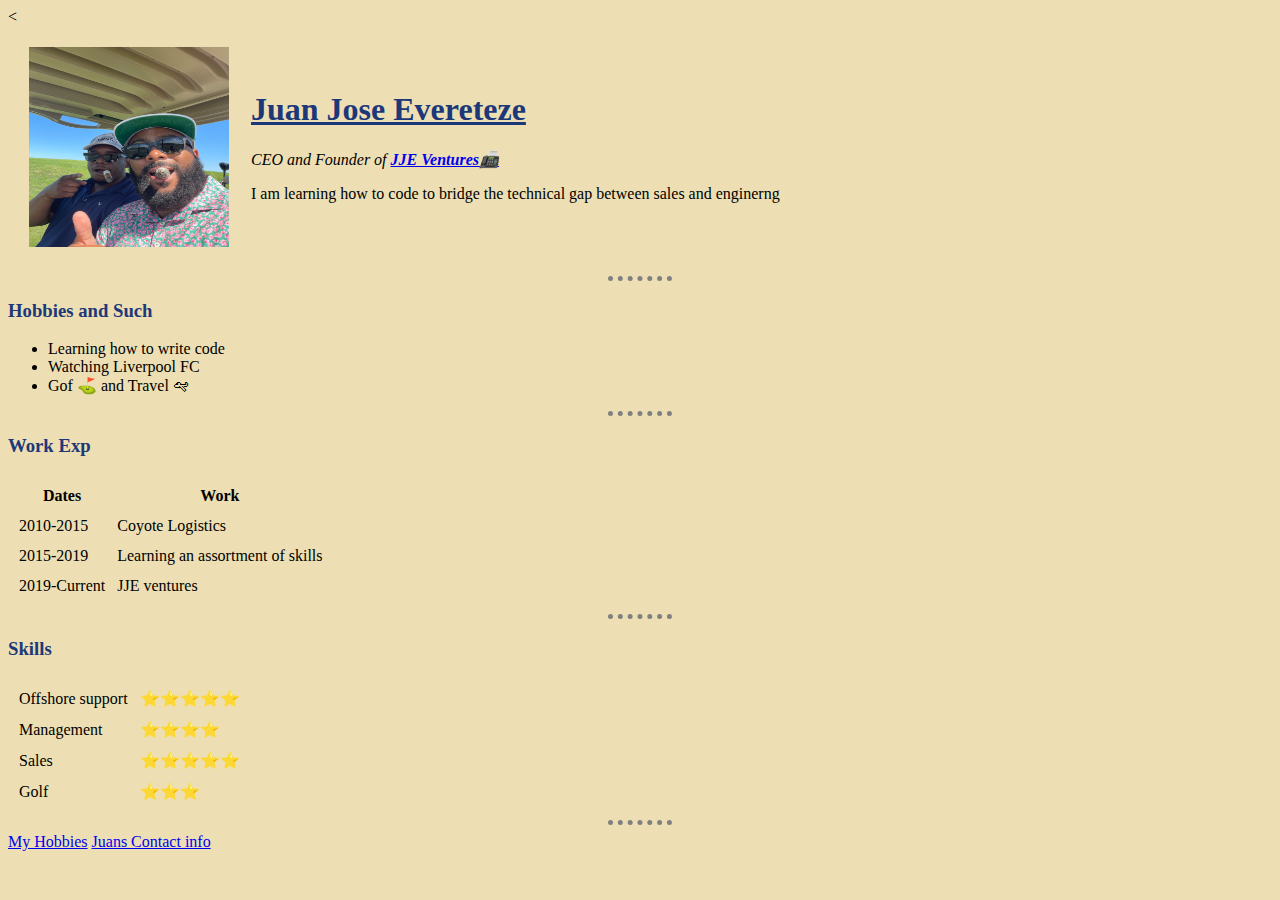
<file: index.html>
<<!DOCTYPE html>
<html lang="en" dir="ltr">
  <head>
    <meta charset="utf-8">
    <title>Juan's Personal Site</title>
    <link rel="stylesheet" href="css/styles.css">


  </head>

<body>
  <table cellspacing=20>
    <tr>
      <td><img src="67917908903__89FA5DEC-C5BE-40C5-9EA4-B956F3165136.jpeg" alt="Juans Profile pic"
        width="200"height="200"></td>
      <td><h1> Juan Jose Evereteze</h1>
      <p><em>CEO and Founder of <strong><a href="https://www.liverpoolfc.com/">JJE Ventures📠</a></strong></em></p>
      <p>I am learning how to code to bridge the technical gap between sales and enginerng</p>
    </td>
    </tr>
  </table>
  <hr>
  <h3>Hobbies and Such</h3>
  <ul>
    <li>Learning how to write code</li>
    <li>Watching Liverpool FC</li>
    <li>Gof ⛳️ and Travel 🛩</li>
  </ul>
  <hr>
<h3>Work Exp</h3>
<table cellspacing="10">
<thead>
    <tr>
      <th>Dates</th>
      <th>Work</th>
    </tr>
</thead>

  <tbody>
    <tr>
    <td>2010-2015</td>
    <td>Coyote Logistics</td>
      </tr>
      <tr>
        <td>2015-2019</td>
        <td>Learning an assortment of skills</td>
      </tr>
      <tr>
        <td>2019-Current</td>
        <td>JJE ventures</td>
      </tr>
  </tbody>
  </table>
  <hr>
  <h3>Skills</h3>
<table cellspacing="10">
  <tr>
          <td>Offshore support</td>
          <td>⭐️⭐️⭐️⭐️⭐️</td>
        </tr>
        <tr>
          <td>Management</td>
          <td>⭐️⭐️⭐️⭐️</td>
        </tr>
        <tr>
          <td>Sales</td>
          <td>⭐️⭐️⭐️⭐️⭐️</td>
        </tr>
        <tr>
          <td>Golf</td>
          <td>⭐️⭐️⭐️</td>
        </tr>
      </table>
  <hr>
  <a href="hobbies.html">My Hobbies</a>
  <a href="mycontact.html">Juans Contact info</a>

</body>

</html>
</file>
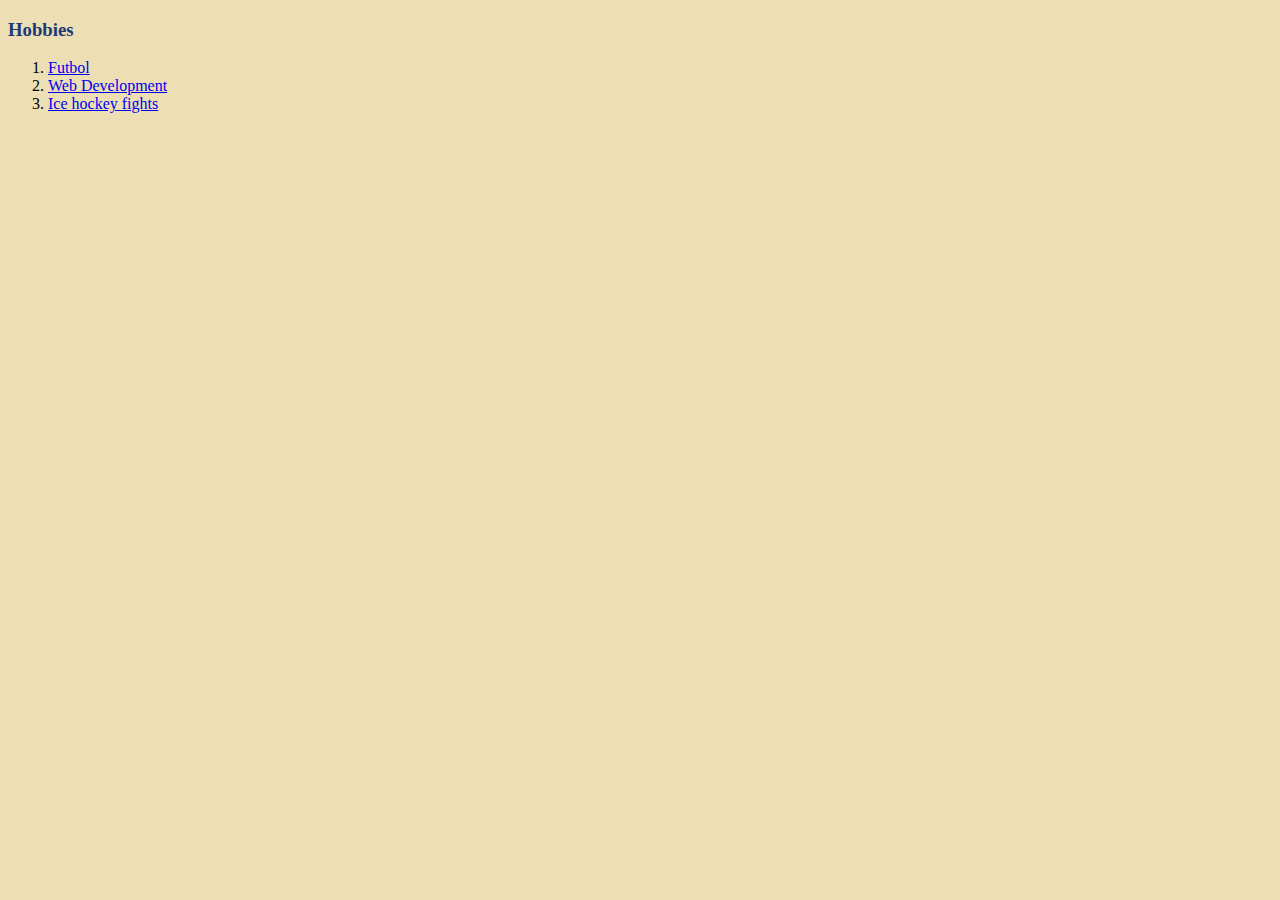
<file: hobbies.html>
<!DOCTYPE html>
<html lang="en" dir="ltr">
  <head>
    <meta charset="utf-8">
    <title>My Hobbies</title>
        <link rel="stylesheet" href="css/styles.css">
  </head>
  <body>
    <h3>Hobbies</h3>
    <ol>
      <li><a href="https://en.wikipedia.org/wiki/Sport_Club_Corinthians_Paulista">Futbol</a></li>
      <li><a href="https://appbrewery.com/">Web Development</a></li>
      <li><a href="https://www.hockeyfights.com/">Ice hockey fights</a></li>
    </ol>
  </body>
</html>
</file>
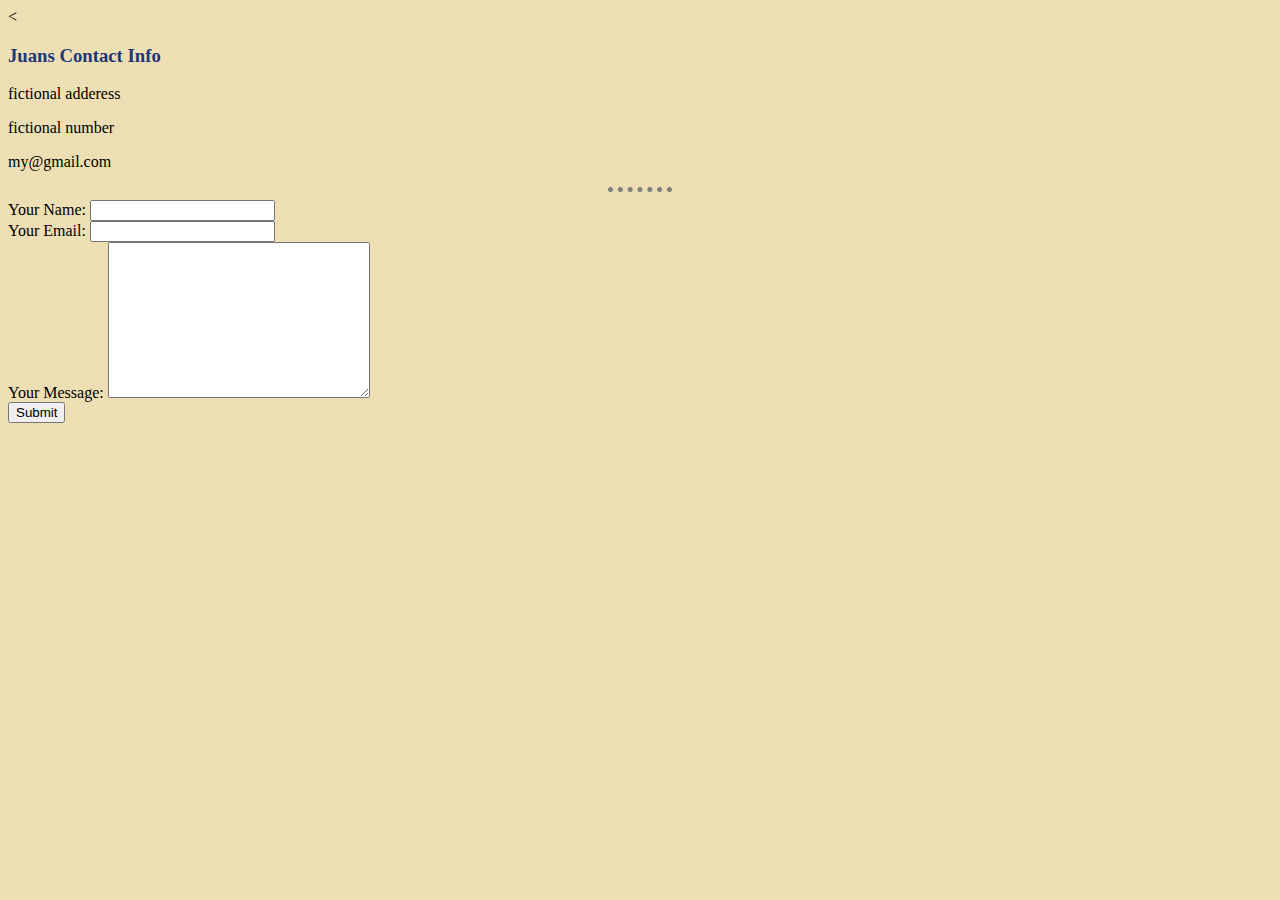
<file: mycontact.html>
<<!DOCTYPE html>
<html lang="en" dir="ltr">
  <head>
    <meta charset="utf-8">
    <title>contcact me</title>
        <link rel="stylesheet" href="css/styles.css">
  </head>
  <body>
    <h3>Juans Contact Info</h3>
    <p>fictional adderess</p>
    <p>fictional number</p>
    <p>my@gmail.com</p>
<hr>
<form  action="mailto:Juan@jjeventures.com" method="post" enctype="text/plain">
<label for="">Your Name:</label>
  <input type="text" name="Your Name" value=""><br>
<label>Your Email:</label>
<input type="email" name="Your Email" value=""><br>
<label for="Your Message:">Your Message:</label>
<textarea name="name" rows="10" cols="30"></textarea><br>
  <input type="submit" name="Your Message">
</form>
  </body>
</html>
</file>
<file: css/styles.css>
body{
  background-color: #EDDFB3;
}

h1{
  color: #1C3879;
}
h3{
  color: #1C3879;
}

h1 {
  text-decoration-line: underline;
  text-decoration-style: solid;
}

hr{
  border-style: none;
  border-top-style: dotted;
  border-color: grey;
  border-width: 5px;
  width: 5%;
}
</file>
